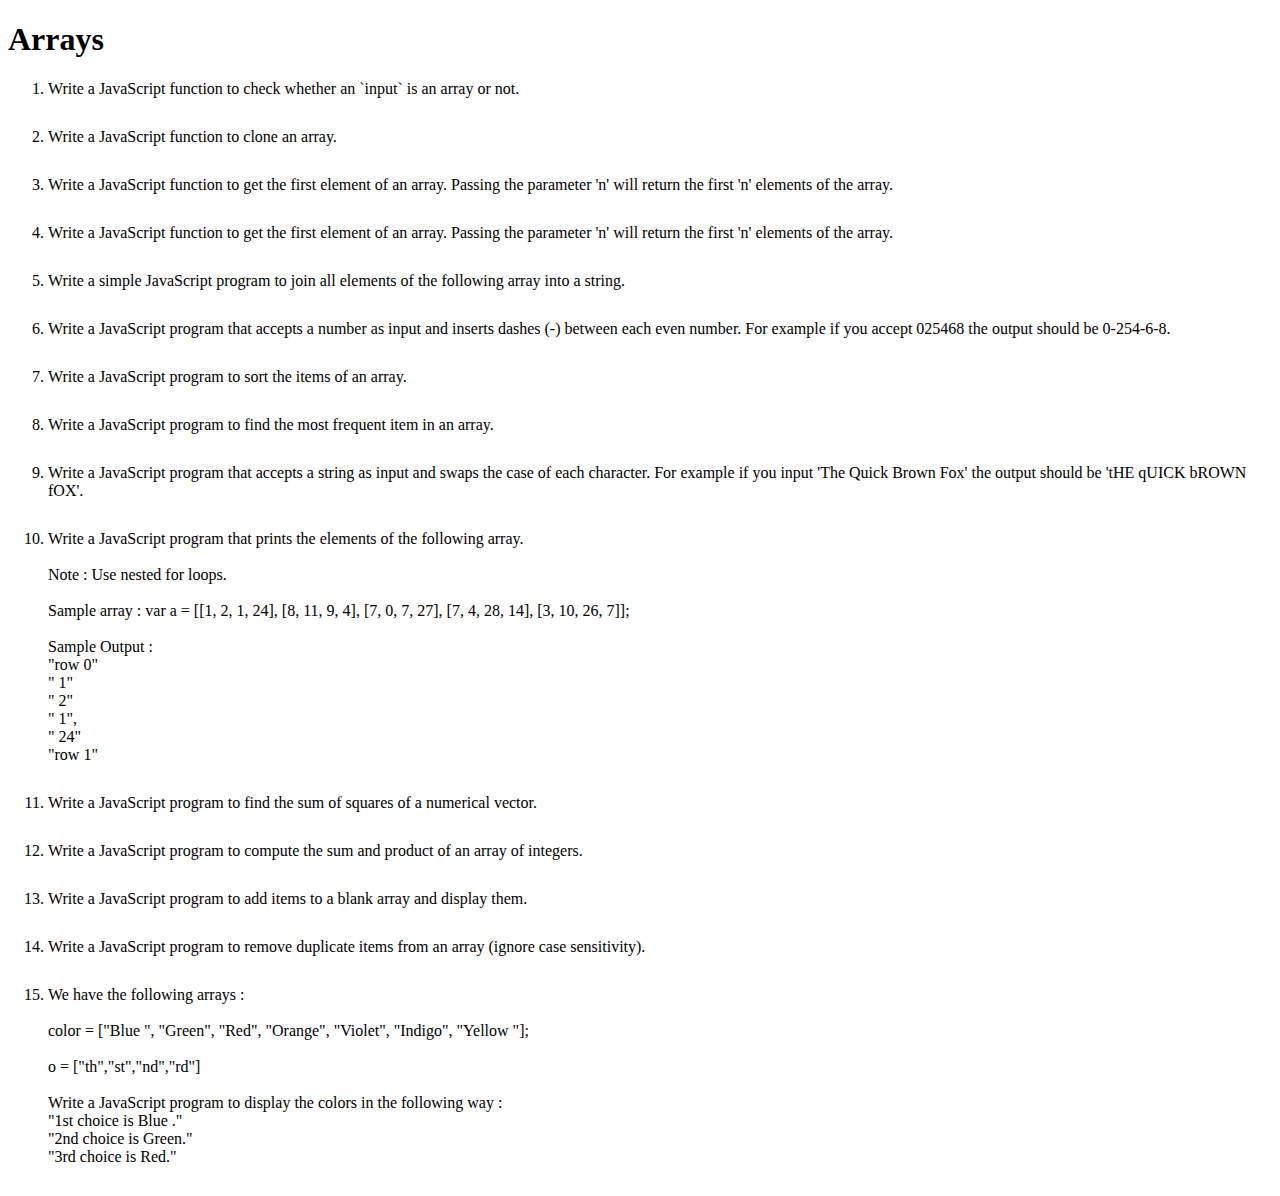
<file: array/index.html>
<!DOCTYPE html>
<html lang="en">
  <head>
    <meta charset="UTF-8" />
    <meta name="viewport" content="width=device-width, initial-scale=1.0" />
    <title>Arrays</title>
    <link rel="stylesheet" href="style.css" />
  </head>
  <body>
    <main>
      <h1>Arrays</h1>
      <ol>
        <li>Write a JavaScript function to check whether an `input` is an array or not.</li>
        <li>Write a JavaScript function to clone an array.</li>
        <li>Write a JavaScript function to get the first element of an array. Passing the parameter 'n' will return the first 'n' elements of the array.</li>
        <li>Write a JavaScript function to get the first element of an array. Passing the parameter 'n' will return the first 'n' elements of the array.</li>
        <li>Write a simple JavaScript program to join all elements of the following array into a string.</li>
        <li>Write a JavaScript program that accepts a number as input and inserts dashes (-) between each even number. For example if you accept 025468 the output should be 0-254-6-8.</li>
        <li>Write a JavaScript program to sort the items of an array.</li>
        <li>Write a JavaScript program to find the most frequent item in an array.</li>
        <li>Write a JavaScript program that accepts a string as input and swaps the case of each character. For example if you input 'The Quick Brown Fox' the output should be 'tHE qUICK bROWN fOX'.</li>
        <li>
          Write a JavaScript program that prints the elements of the following array.<br /><br />Note : Use nested for loops.<br /><br />Sample array : var a = [[1, 2, 1, 24], [8, 11, 9, 4], [7, 0, 7, 27], [7, 4, 28, 14], [3, 10, 26, 7]];<br /><br />Sample Output :<br />
          "row 0"<br />
          " 1"<br />
          " 2"<br />
          " 1",<br />
          " 24"<br />
          "row 1"
        </li>
        <li>Write a JavaScript program to find the sum of squares of a numerical vector.</li>
        <li>Write a JavaScript program to compute the sum and product of an array of integers.</li>
        <li>Write a JavaScript program to add items to a blank array and display them.</li>
        <li>Write a JavaScript program to remove duplicate items from an array (ignore case sensitivity).</li>
        <li>
          We have the following arrays :<br /><br />
          color = ["Blue ", "Green", "Red", "Orange", "Violet", "Indigo", "Yellow "];<br /><br />
          o = ["th","st","nd","rd"]<br /><br />
          Write a JavaScript program to display the colors in the following way :<br />
          "1st choice is Blue ."<br />
          "2nd choice is Green."<br />
          "3rd choice is Red."
        </li>
      </ol>
    </main>
    <script src="script.js"></script>
    <!-- <script src="coding-challenge-1.js"></script> -->
  </body>
</html>
</file>
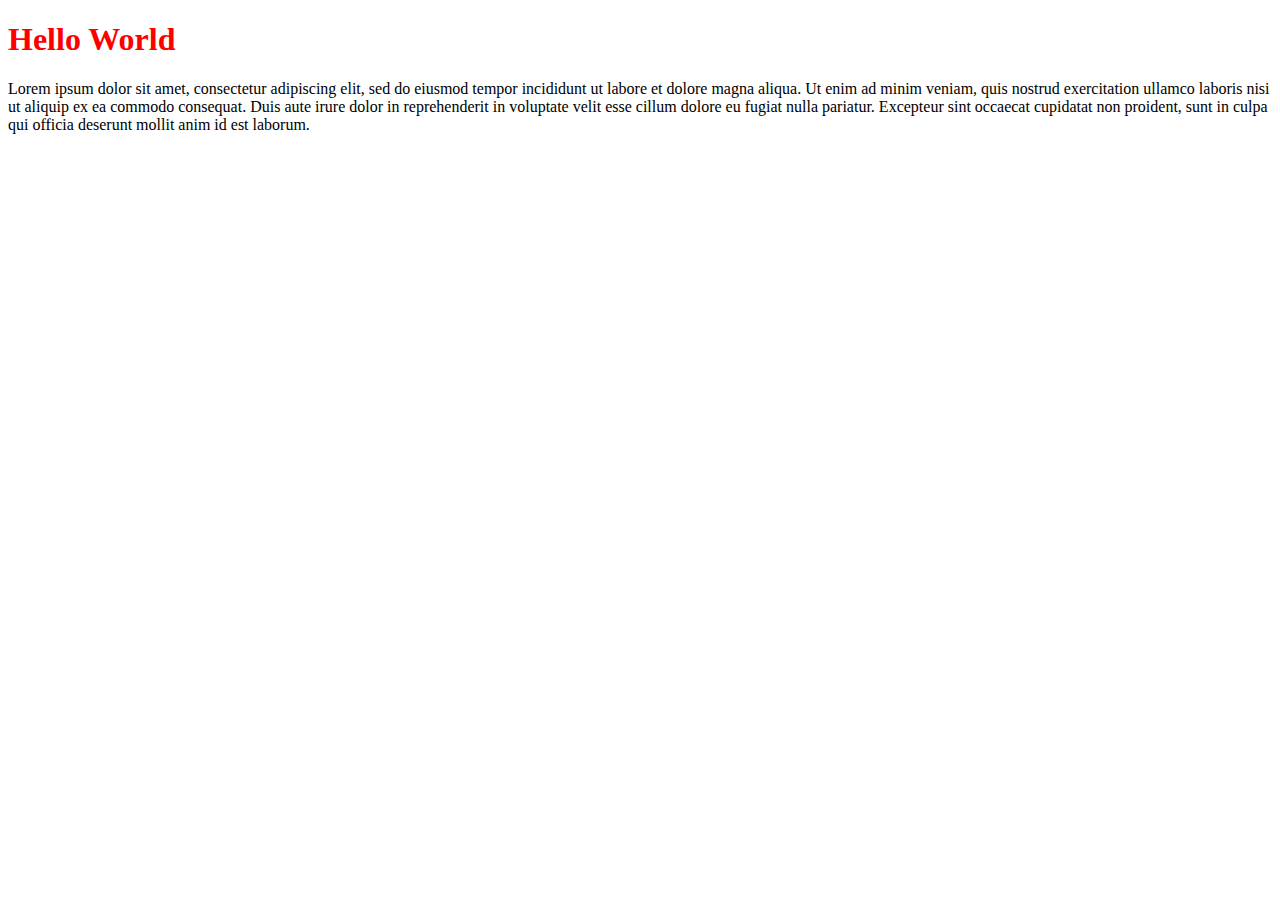
<file: closures/index.html>
<!DOCTYPE html>
<html lang="en">
  <head>
    <meta charset="UTF-8" />
    <meta name="viewport" content="width=device-width, initial-scale=1.0" />
    <title>Document</title>
  </head>
  <body>
    <h1>Hello World</h1>
    <p>Lorem ipsum dolor sit amet, consectetur adipiscing elit, sed do eiusmod tempor incididunt ut labore et dolore magna aliqua. Ut enim ad minim veniam, quis nostrud exercitation ullamco laboris nisi ut aliquip ex ea commodo consequat. Duis aute irure dolor in reprehenderit in voluptate velit esse cillum dolore eu fugiat nulla pariatur. Excepteur sint occaecat cupidatat non proident, sunt in culpa qui officia deserunt mollit anim id est laborum.</p>
    <script src="script.js"></script>
    <script src="coding_challenge.js"></script>
  </body>
</html>
</file>
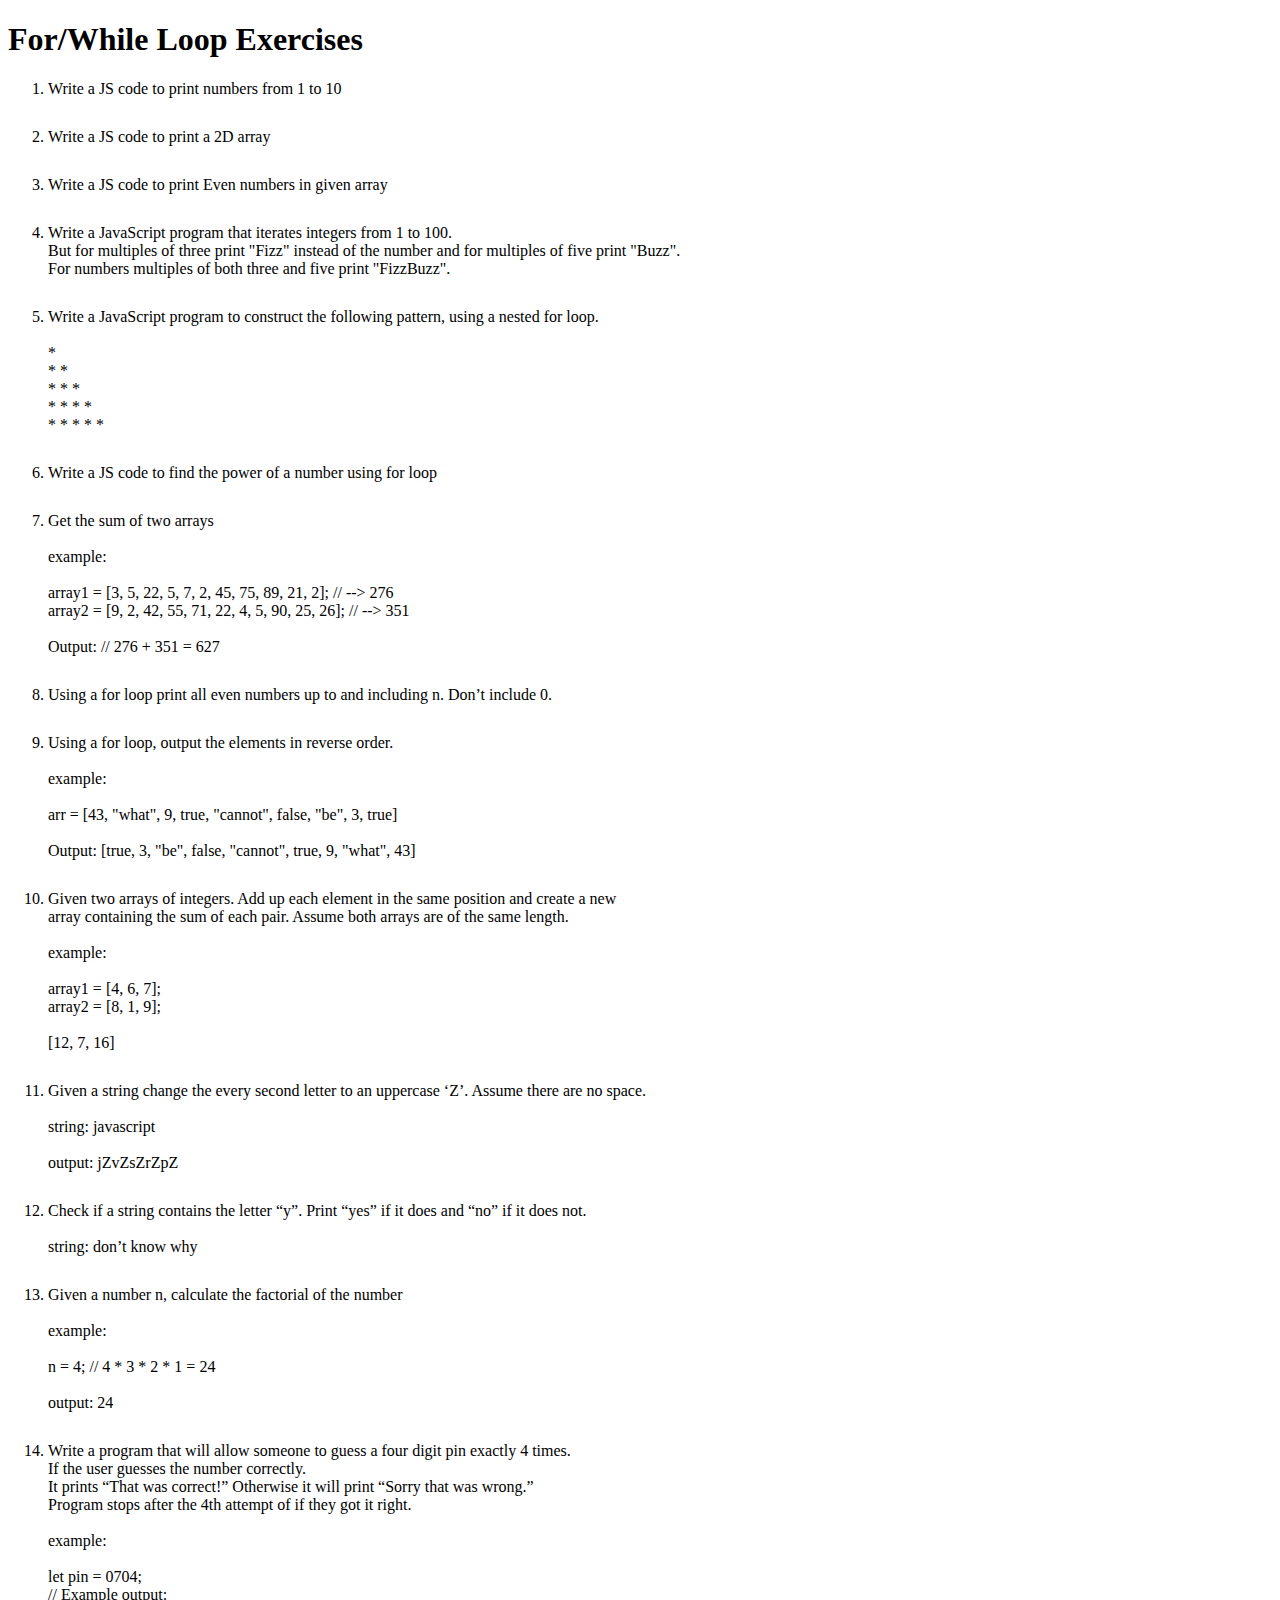
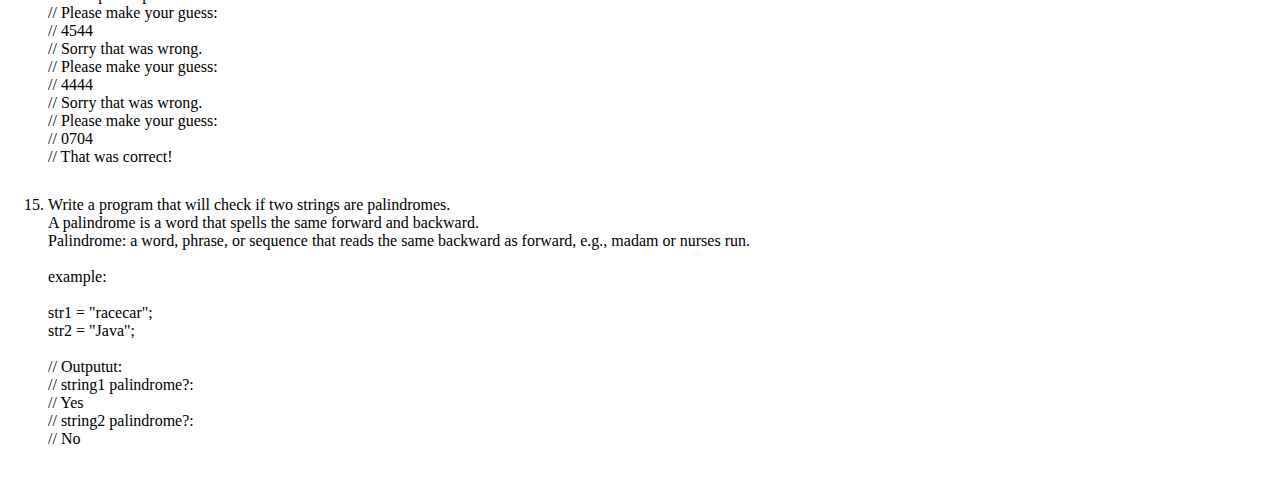
<file: for-and-while-loop/index.html>
<!DOCTYPE html>
<html lang="en">
  <head>
    <meta charset="UTF-8" />
    <meta name="viewport" content="width=device-width, initial-scale=1.0" />
    <title>Loop Practice</title>
    <link rel="stylesheet" href="style.css" />
  </head>
  <body>
    <main>
      <h1>For/While Loop Exercises</h1>
      <ol>
        <li>Write a JS code to print numbers from 1 to 10</li>
        <li>Write a JS code to print a 2D array</li>
        <li>Write a JS code to print Even numbers in given array</li>
        <li>
          Write a JavaScript program that iterates integers from 1 to 100. <br />But for multiples
          of three print "Fizz" instead of the number and for multiples of five print "Buzz".
          <br />For numbers multiples of both three and five print "FizzBuzz".
        </li>
        <li>
          Write a JavaScript program to construct the following pattern, using a nested for loop.<br />
          <br />
          * <br />
          * * <br />
          * * * <br />
          * * * * <br />
          * * * * *
        </li>
        <li>Write a JS code to find the power of a number using for loop</li>
        <li>
          Get the sum of two arrays<br /><br />
          example:<br /><br />
          array1 = [3, 5, 22, 5, 7, 2, 45, 75, 89, 21, 2]; // --> 276<br />
          array2 = [9, 2, 42, 55, 71, 22, 4, 5, 90, 25, 26]; // --> 351<br /><br />
          Output: // 276 + 351 = 627
        </li>
        <li>Using a for loop print all even numbers up to and including n. Don’t include 0.</li>
        <li>
          Using a for loop, output the elements in reverse order.<br /><br />example:<br /><br />
          arr = [43, "what", 9, true, "cannot", false, "be", 3, true]<br /><br />
          Output: [true, 3, "be", false, "cannot", true, 9, "what", 43]
        </li>
        <li>
          Given two arrays of integers. Add up each element in the same position and create a new<br />
          array containing the sum of each pair. Assume both arrays are of the same length.<br /><br />
          example:<br /><br />
          array1 = [4, 6, 7];<br />
          array2 = [8, 1, 9];<br /><br />
          [12, 7, 16]
        </li>
        <li>
          Given a string change the every second letter to an uppercase ‘Z’. Assume there are no
          space.<br /><br />string: javascript<br /><br />output: jZvZsZrZpZ
        </li>
        <li>
          Check if a string contains the letter “y”. Print “yes” if it does and “no” if it does
          not.<br /><br />
          string: don’t know why
        </li>
        <li>
          Given a number n, calculate the factorial of the number<br /><br />
          example:<br /><br />n = 4; // 4 * 3 * 2 * 1 = 24<br /><br />
          output: 24
        </li>
        <li>
          Write a program that will allow someone to guess a four digit pin exactly 4 times.<br />
          If the user guesses the number correctly. <br />It prints “That was correct!” Otherwise it
          will print “Sorry that was wrong.”<br />
          Program stops after the 4th attempt of if they got it right.
          <br /><br />example:<br /><br />let pin = 0704;<br />
          // Example output:<br />
          // Please make your guess: <br />
          // 4544 <br />
          // Sorry that was wrong.<br />
          // Please make your guess: <br />
          // 4444<br />
          // Sorry that was wrong.<br />
          // Please make your guess: <br />
          // 0704<br />
          // That was correct!
        </li>
        <li>
          Write a program that will check if two strings are palindromes. <br />A palindrome is a
          word that spells the same forward and backward.<br />
          Palindrome: a word, phrase, or sequence that reads the same backward as forward, e.g.,
          madam or nurses run.<br /><br />example:<br /><br />
          str1 = "racecar";<br />
          str2 = "Java";<br /><br />
          // Outputut:<br />
          // string1 palindrome?: <br />
          // Yes <br />
          // string2 palindrome?: <br />
          // No
        </li>
      </ol>
    </main>
    <script src="script.js"></script>
  </body>
</html>
</file>
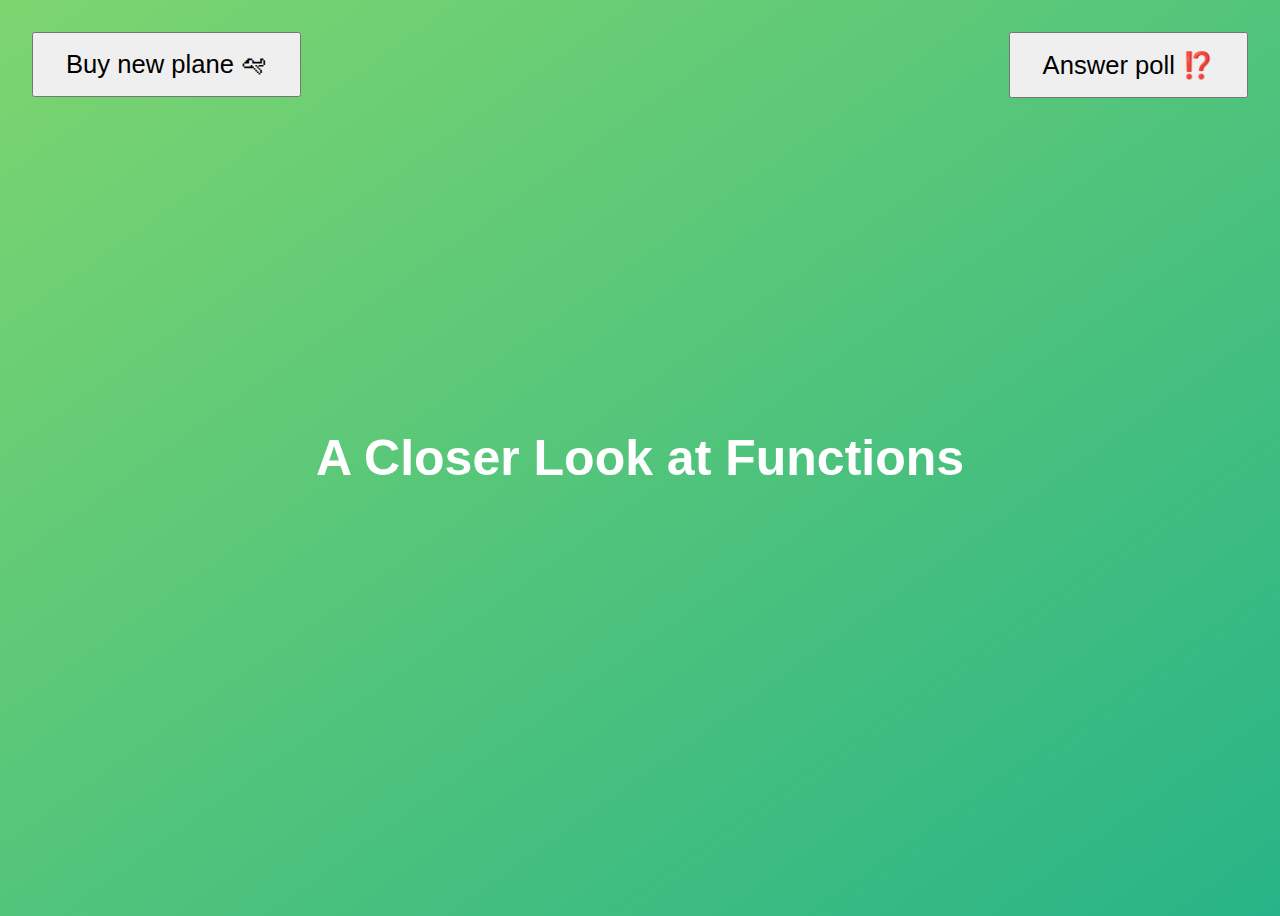
<file: functions-js/index.html>
<!DOCTYPE html>
<html lang="en">
  <head>
    <meta charset="UTF-8" />
    <meta name="viewport" content="width=device-width, initial-scale=1.0" />
    <meta http-equiv="X-UA-Compatible" content="ie=edge" />
    <title>A Closer Look at Functions</title>
    <style>
      body {
        height: 100vh;
        display: flex;
        align-items: center;
        background: linear-gradient(to top left, #28b487, #7dd56f);
      }
      h1 {
        font-family: sans-serif;
        font-size: 50px;
        line-height: 1.3;
        width: 100%;
        padding: 30px;
        text-align: center;
        color: white;
      }
      .buy,
      .poll {
        font-size: 1.6rem;
        padding: 1rem 2rem;
        position: absolute;
        top: 2rem;
      }
      .buy {
        left: 2rem;
      }
      .poll {
        right: 2rem;
      }
    </style>
  </head>
  <body>
    <h1>A Closer Look at Functions</h1>
    <button class="buy">Buy new plane 🛩</button>
    <button class="poll">Answer poll ⁉️</button>
    <script src="coding_challenge_1.js"></script>
  </body>
</html>
</file>
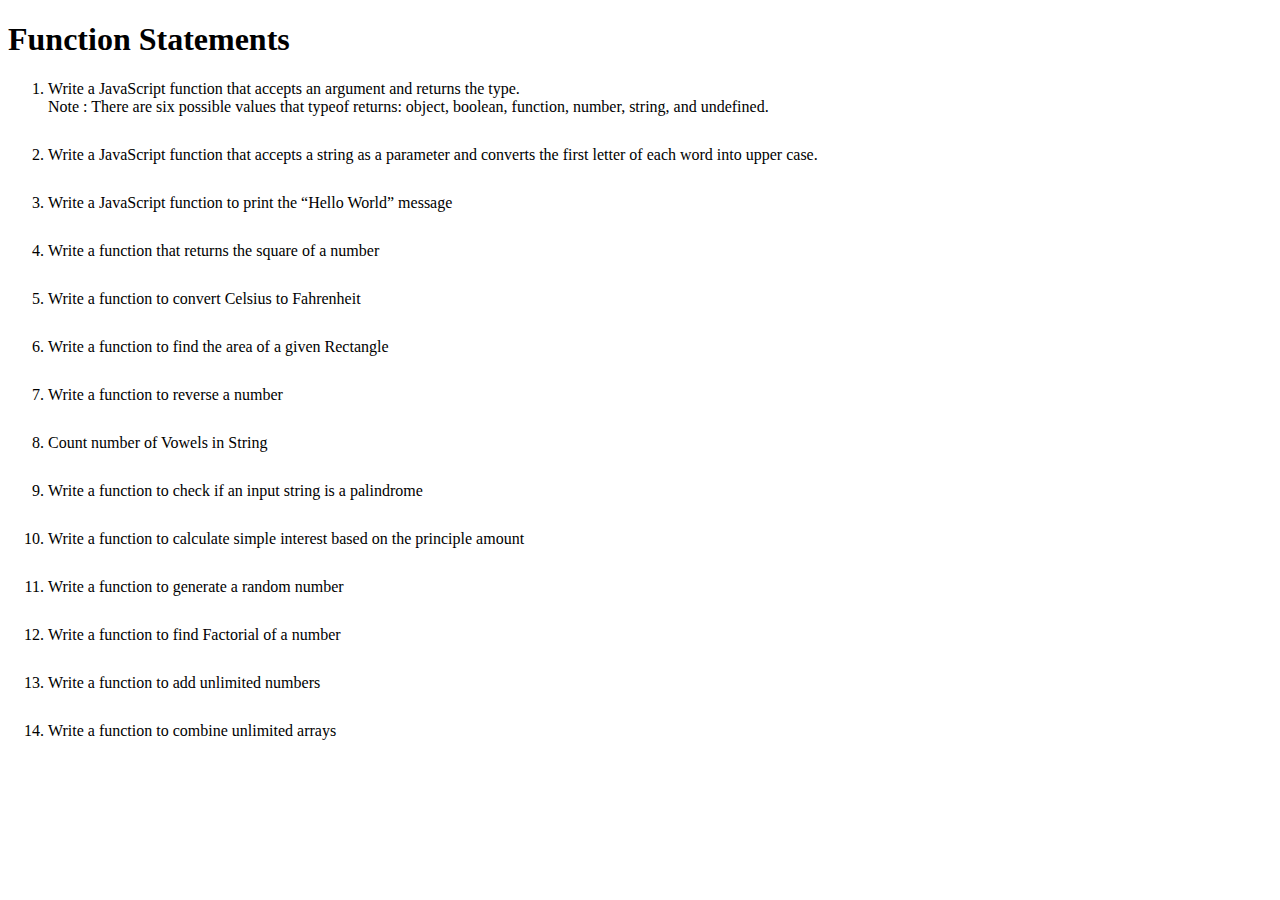
<file: functions/index.html>
<!DOCTYPE html>
<html lang="en">
  <head>
    <meta charset="UTF-8" />
    <meta name="viewport" content="width=device-width, initial-scale=1.0" />
    <title>Function Statements</title>
    <link rel="stylesheet" href="style.css" />
  </head>
  <body>
    <main>
      <h1>Function Statements</h1>
      <ol>
        <li>
          Write a JavaScript function that accepts an argument and returns the type.<br />
          Note : There are six possible values that typeof returns: object, boolean, function,
          number, string, and undefined.
        </li>
        <li>
          Write a JavaScript function that accepts a string as a parameter and converts the first
          letter of each word into upper case.
        </li>
        <li>Write a JavaScript function to print the “Hello World” message</li>
        <li>Write a function that returns the square of a number</li>
        <li>Write a function to convert Celsius to Fahrenheit</li>
        <li>Write a function to find the area of a given Rectangle</li>
        <li>Write a function to reverse a number</li>
        <li>Count number of Vowels in String</li>
        <li>Write a function to check if an input string is a palindrome</li>
        <li>Write a function to calculate simple interest based on the principle amount</li>
        <li>Write a function to generate a random number</li>
        <li>Write a function to find Factorial of a number</li>
        <li>Write a function to add unlimited numbers</li>
        <li>Write a function to combine unlimited arrays</li>
      </ol>
    </main>
    <script src="script.js"></script>
  </body>
</html>
</file>
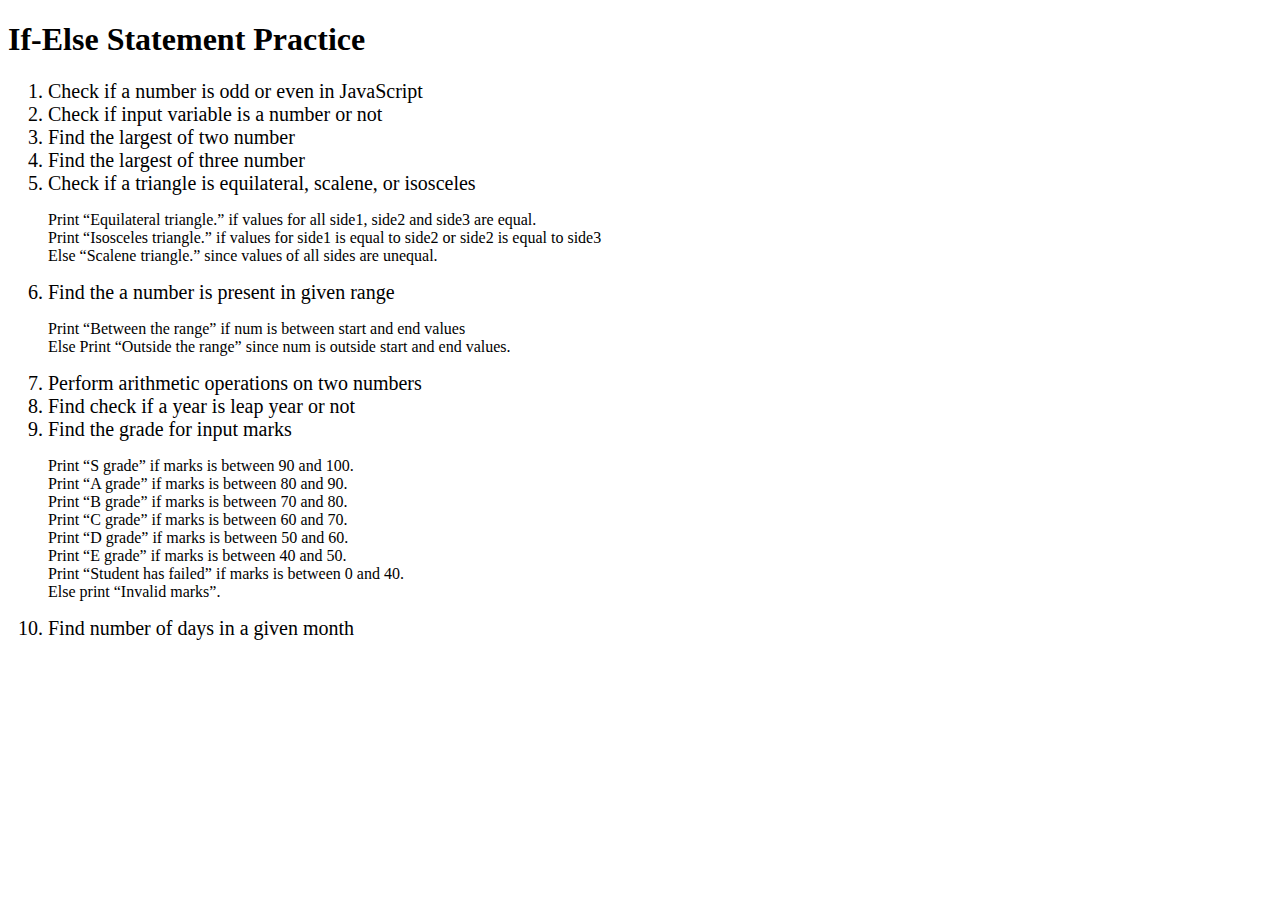
<file: if-else-and-function/index.html>
<!DOCTYPE html>
<html lang="en">
  <head>
    <meta charset="UTF-8" />
    <meta name="viewport" content="width=device-width, initial-scale=1.0" />
    <title>If-Else Statement and Function Practice</title>
    <link rel="stylesheet" href="style.css" />
  </head>
  <body>
    <main>
      <h1>If-Else Statement Practice</h1>
      <ol>
        <li>Check if a number is odd or even in JavaScript</li>
        <li>Check if input variable is a number or not</li>
        <li>Find the largest of two number</li>
        <li>Find the largest of three number</li>
        <li>
          Check if a triangle is equilateral, scalene, or isosceles
          <p>
            Print “Equilateral triangle.” if values for all side1, side2 and side3 are equal.<br />Print
            “Isosceles triangle.” if values for side1 is equal to side2 or side2 is equal to
            side3<br />
            Else “Scalene triangle.” since values of all sides are unequal.
          </p>
        </li>
        <li>
          Find the a number is present in given range
          <p>
            Print “Between the range” if num is between start and end values<br />Else Print
            “Outside the range” since num is outside start and end values.
          </p>
        </li>
        <li>Perform arithmetic operations on two numbers</li>
        <li>Find check if a year is leap year or not</li>
        <li>
          Find the grade for input marks
          <p>
            Print “S grade” if marks is between 90 and 100.<br />
            Print “A grade” if marks is between 80 and 90.<br />
            Print “B grade” if marks is between 70 and 80.<br />
            Print “C grade” if marks is between 60 and 70.<br />
            Print “D grade” if marks is between 50 and 60.<br />
            Print “E grade” if marks is between 40 and 50.<br />
            Print “Student has failed” if marks is between 0 and 40.<br />
            Else print “Invalid marks”.
          </p>
        </li>
        <li>Find number of days in a given month</li>
      </ol>
    </main>
    <script src="script.js"></script>
  </body>
</html>
</file>
<file: array/style.css>
ol li {
  margin-bottom: 30px;
}
</file>
<file: for-and-while-loop/style.css>
ol li {
  margin-bottom: 30px;
}
</file>
<file: functions/style.css>
ol li {
  margin-bottom: 30px;
}
</file>
<file: if-else-and-function/style.css>
ol li {
  font-size: 20px;
}

p {
  font-size: 16px;
}
</file>
